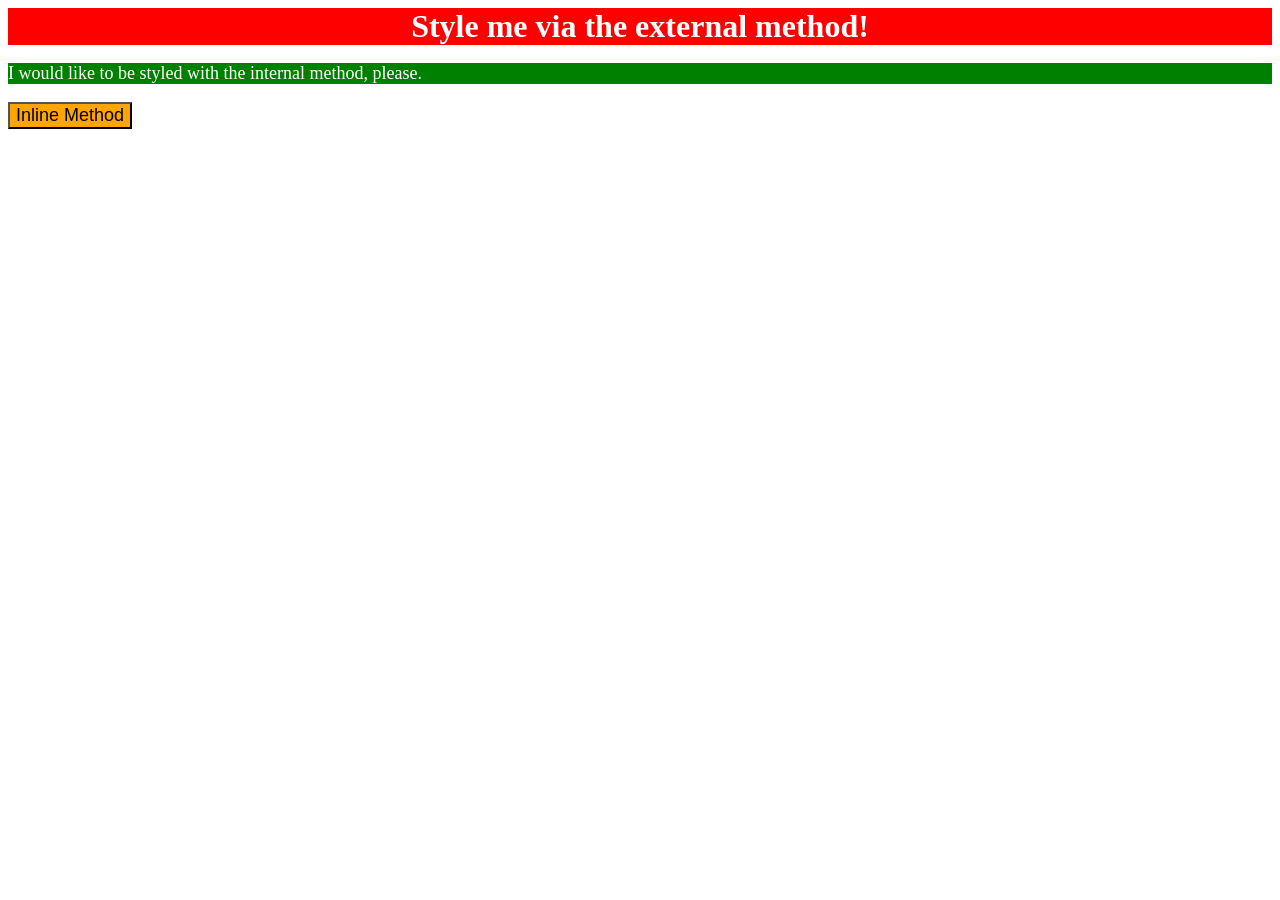
<file: foundations/intro-to-css/01-css-methods/index.html>
<!DOCTYPE html>
<html lang="en">
  <head>
    <meta charset="UTF-8">
    <meta http-equiv="X-UA-Compatible" content="IE=edge">
    <meta name="viewport" content="width=device-width, initial-scale=1.0">
    <link rel="stylesheet" href="./style.css">
    <title>Methods for Adding CSS</title>
  </head>
  <body>
    <div>Style me via the external method!</div>
    <p>I would like to be styled with the internal method, please.</p>
    <button>Inline Method</button>
  </body>
</html>
</file>
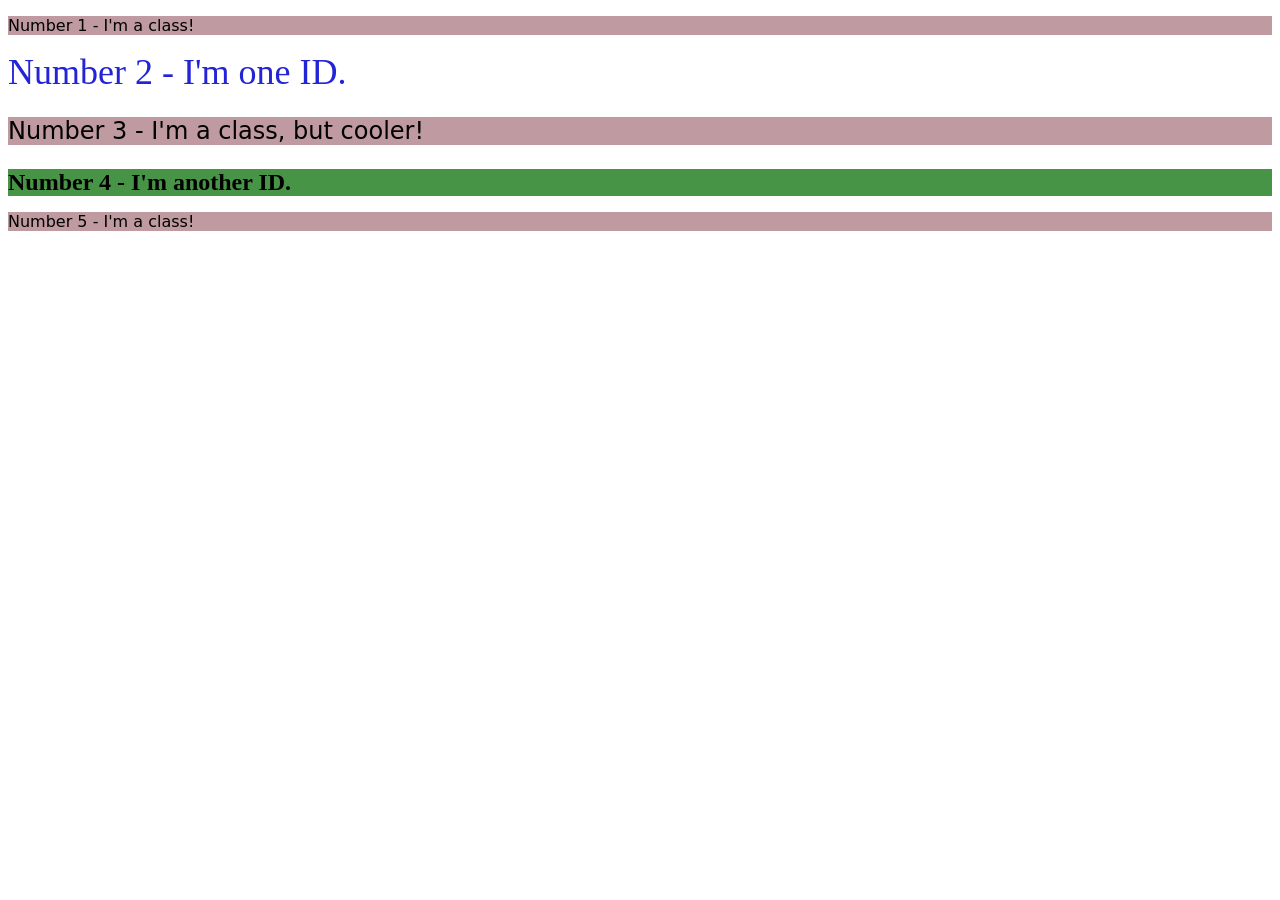
<file: foundations/intro-to-css/02-class-id-selectors/index.html>
<!DOCTYPE html>
<html lang="en">
  <head>
    <meta charset="UTF-8">
    <meta http-equiv="X-UA-Compatible" content="IE=edge">
    <meta name="viewport" content="width=device-width, initial-scale=1.0">
    <title>Class and ID Selectors</title>
    <link rel="stylesheet" href="style.css">
  </head>
  <body>
    <p class="redones odd">Number 1 - I'm a class!</p>
    <div id="blueone">Number 2 - I'm one ID.</div>
    <p class="redones odd third">Number 3 - I'm a class, but cooler!</p>
    <div id="greenone">Number 4 - I'm another ID.</div>
    <p class="redones odd">Number 5 - I'm a class!</p>
  </body>
</html>
</file>
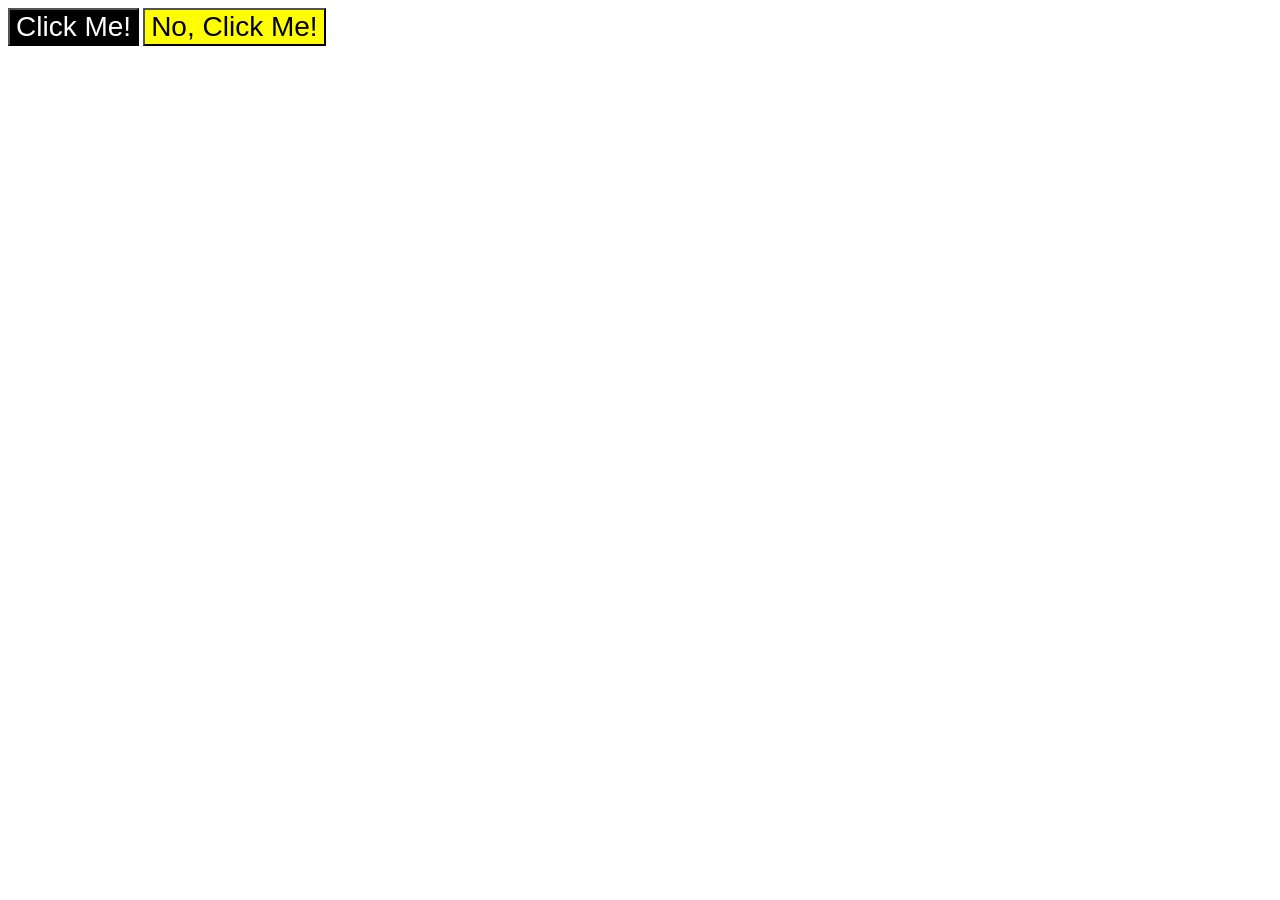
<file: foundations/intro-to-css/03-grouping-selectors/index.html>
<!DOCTYPE html>
<html lang="en">
  <head>
    <meta charset="UTF-8">
    <meta http-equiv="X-UA-Compatible" content="IE=edge">
    <meta name="viewport" content="width=device-width, initial-scale=1.0">
    <title>Grouping Selectors</title>
    <link rel="stylesheet" href="style.css">
  </head>
  <body>
    <button class="clickme-btn">Click Me!</button>
    <button class="noclickme-btn">No, Click Me!</button>
  </body>
</html>
</file>
<file: foundations/intro-to-css/01-css-methods/style.css>
div {
    background-color: red;
    font-size: 32px;
    font-weight: bold;
    text-align: center;
}

p {
    background-color: green;
}

div,p{
    color: white;
}

button {
    background-color: orange;
}

p,button{
    font-size : 18px;
}
</file>
<file: foundations/intro-to-css/02-class-id-selectors/style.css>
/* Add CSS Styling */
.redones.odd {
    font-family: 'Verdana', 'DejaVu Sans', sans-serif;
    background-color: hsl(350, 22%, 68%);
}

#blueone {
    color: hsl(240, 72%, 49%);
    font-size:36px;
}

.third {
    font-size: 24px;
}

#greenone{
    background-color: hsl(120, 35%, 43%);
    font-size: 24px;
    font-weight: bold;
}
</file>
<file: foundations/intro-to-css/03-grouping-selectors/style.css>
.clickme-btn{
    background-color: black;
    color: white;
}

.noclickme-btn{
    background-color: yellow;
}

.clickme-btn,.noclickme-btn{
    font-size: 28px;
    font-family: 'Helvetica','Times New Roman', sans-serif;
}
</file>
